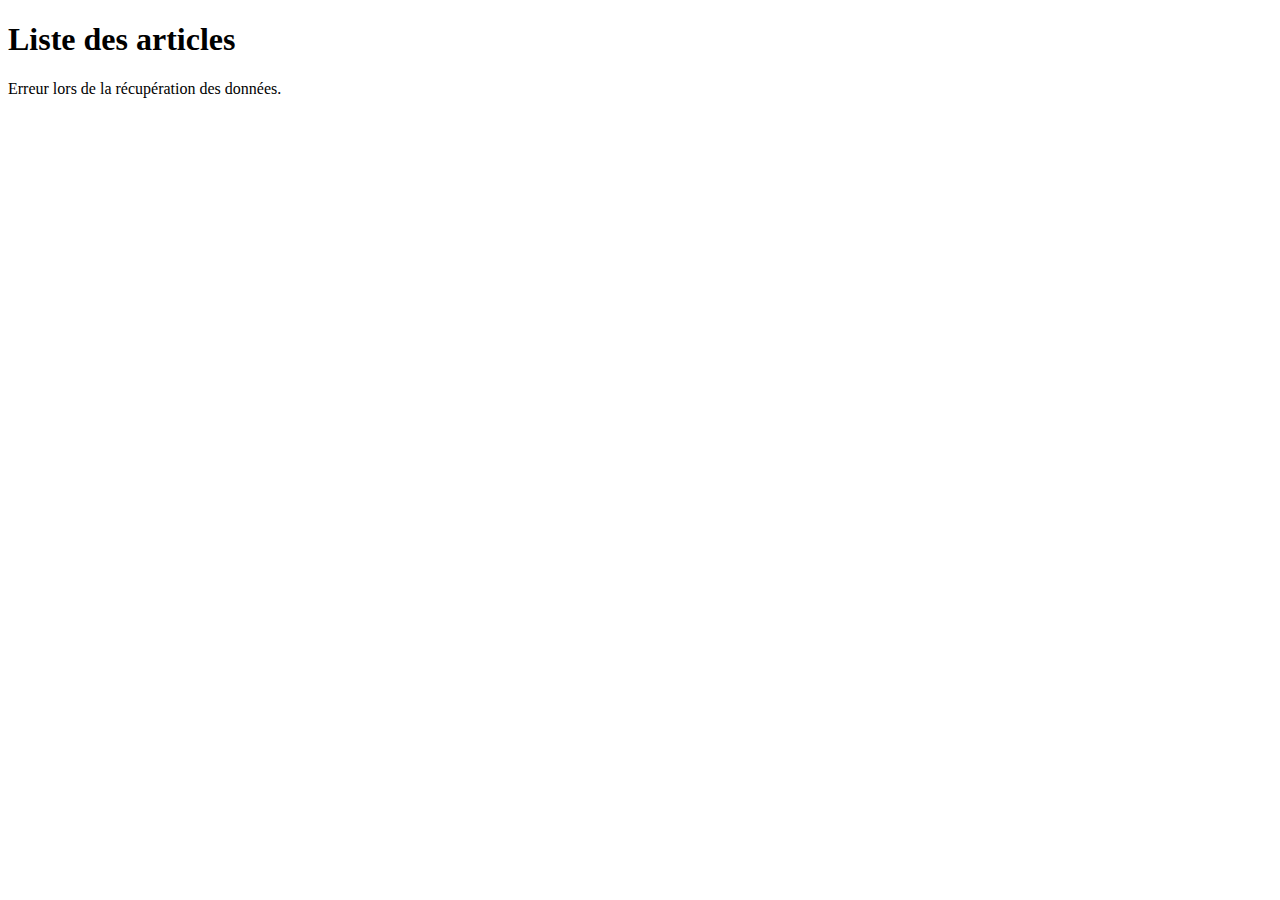
<file: Chapitre2/index.html>
<!DOCTYPE html>
<html lang="fr">
<head>
  <meta charset="UTF-8">
  <title>Afficher les données d’une API</title>
</head>
<body>
  <h1>Liste des articles</h1>
  <div id="articles"></div>
  <script src="script.js"></script>
</body>
</html>
</file>
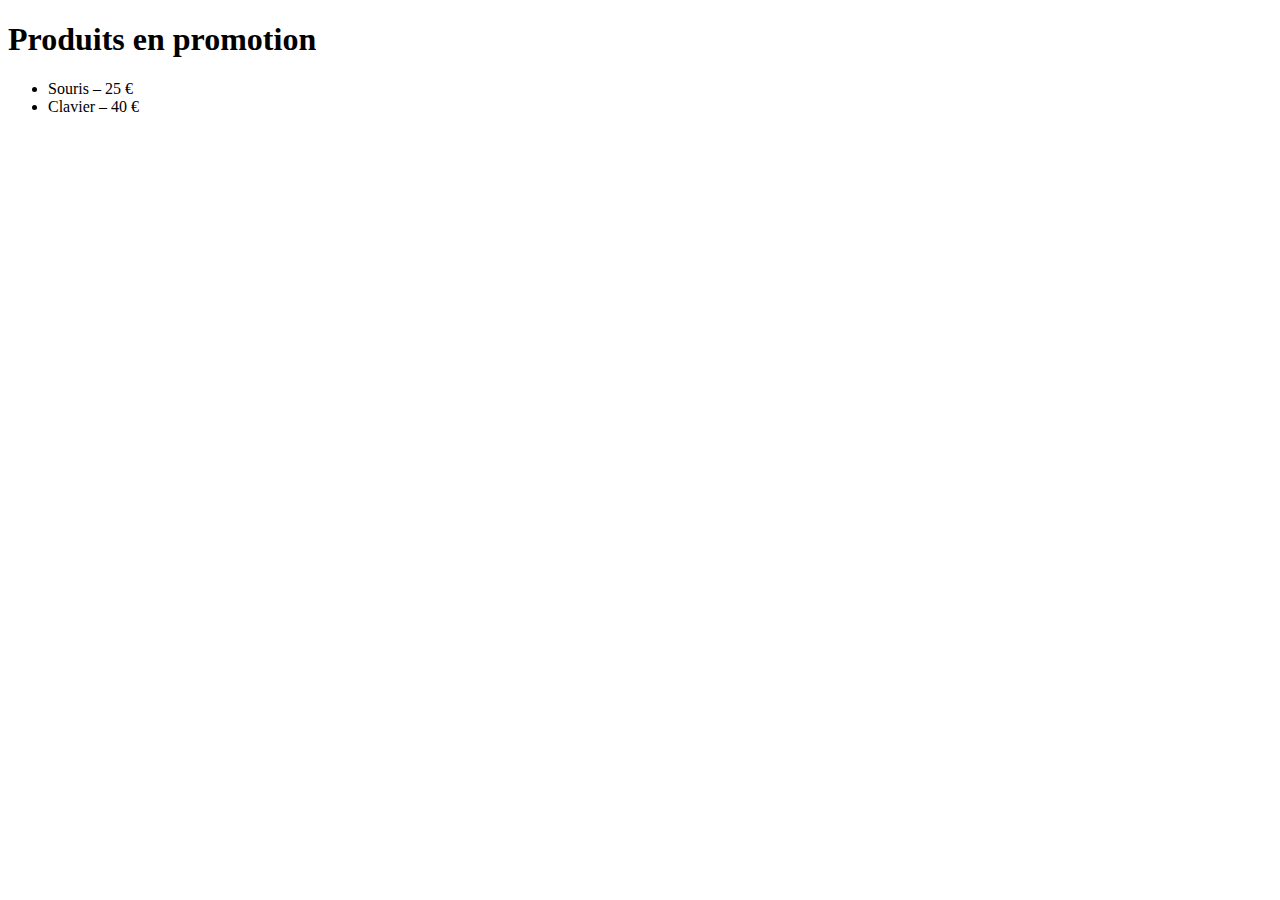
<file: Chapitre3/index.html>
<!DOCTYPE html>
<html lang="fr">
<head>
  <meta charset="UTF-8">
  <title>Affichage conditionnel</title>
</head>
<body>
  <h1>Produits en promotion</h1>
  <ul id="produits"></ul>
  <script src="script.js"></script>
</body>
</html>
</file>
